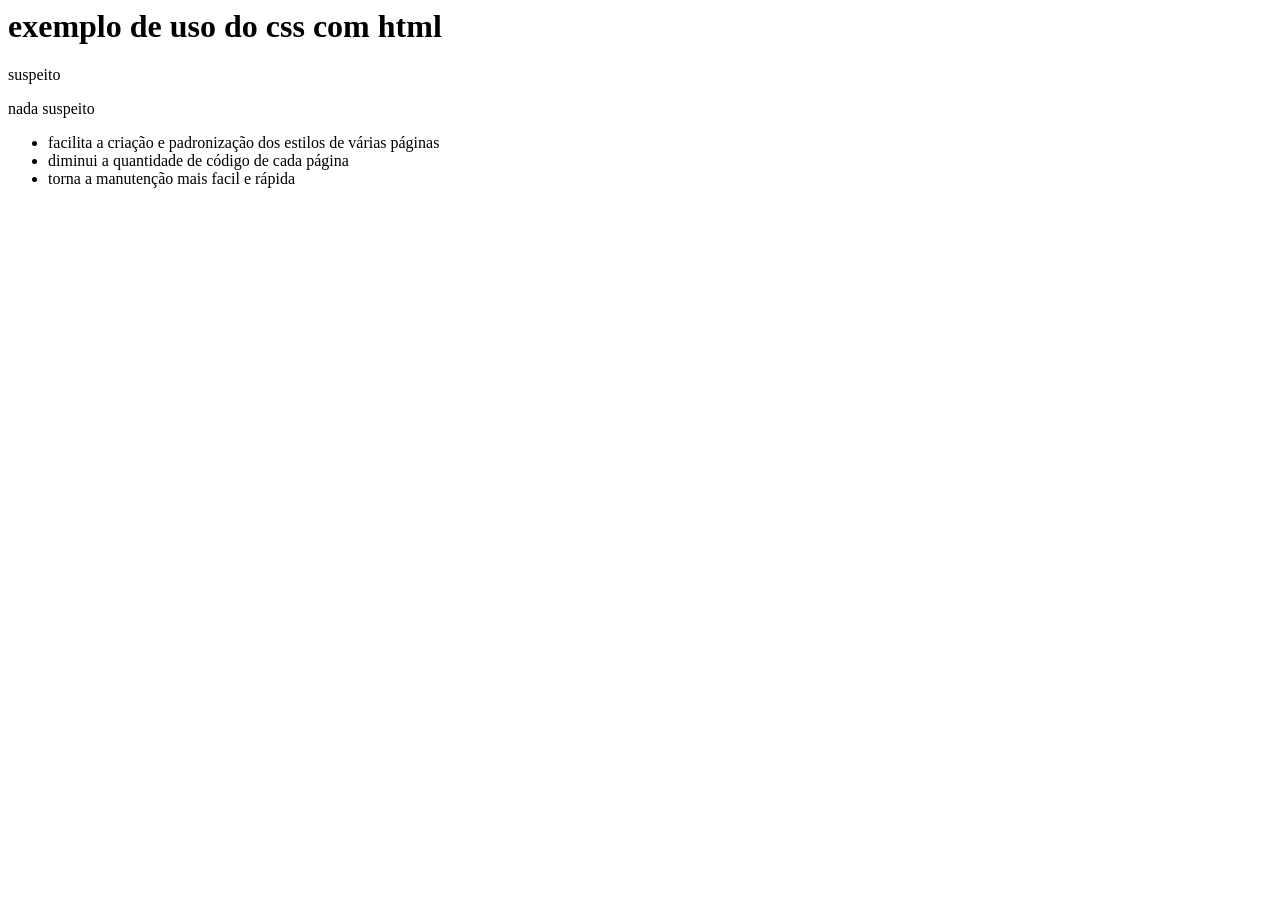
<file: heloisa.html>
<!DOCTYPE.html>
<html lang="en">
<head>
    <meta charset="UTF-8">
    <meta name="viewport" content="width=device-width, initial-scale=1.0">
    <title>Document</title>
</head>
<body>
    <h1> exemplo de uso do css com html</h1>
    
    <p>suspeito</p>
    
    <p>nada suspeito</p>

    <ul>
        <li>facilita a criação e padronização dos estilos de várias páginas</li>
        <li>diminui a quantidade de código de cada página</li>
        <li>torna a manutenção mais facil e rápida</li>
    </ul>
</body>
</html>
</file>
